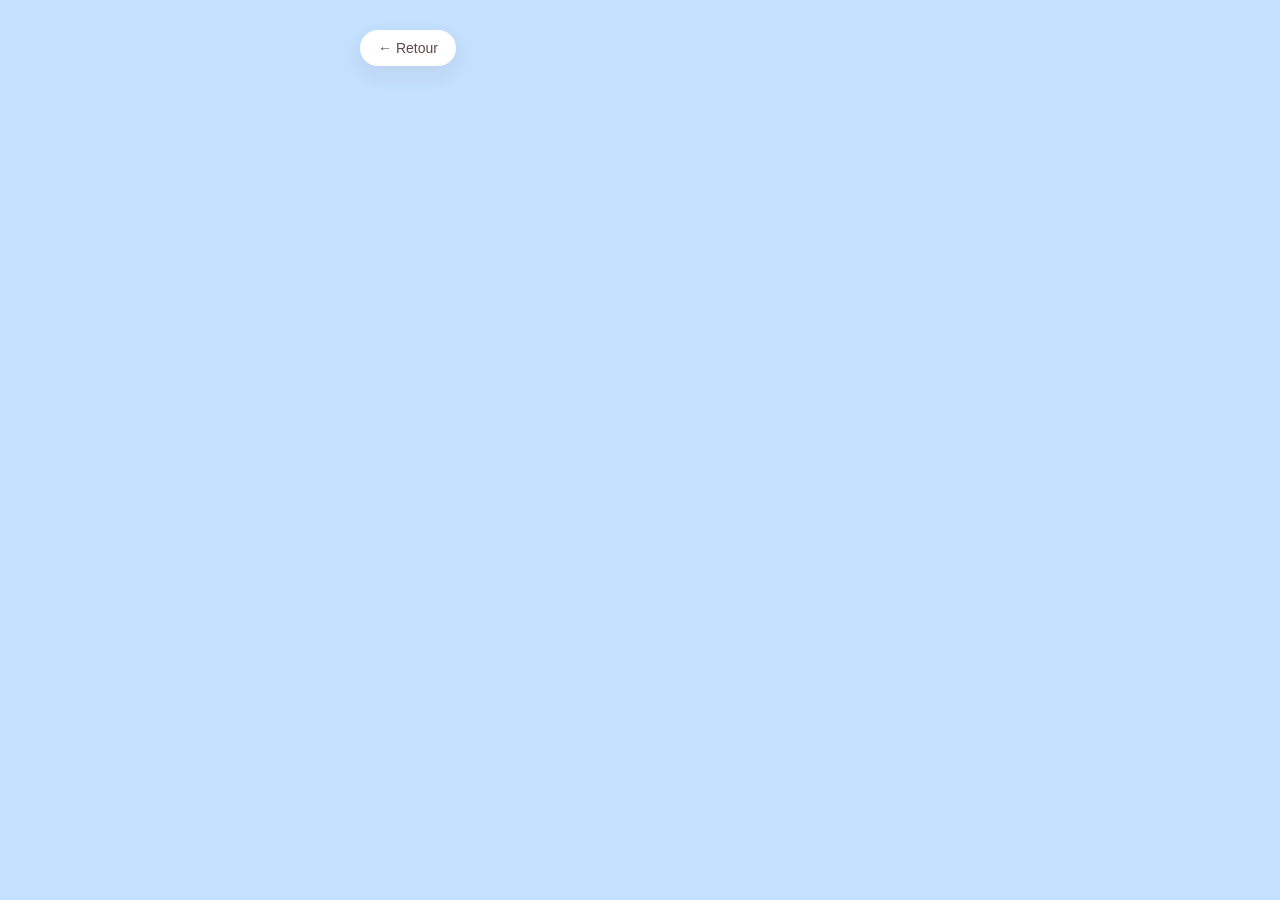
<file: book.html>
<!DOCTYPE html>

<html lang="fr">

<head>

    <meta charset="UTF-8">

    <meta name="viewport" content="width=device-width, initial-scale=1.0">


    <title>Lecture</title>


    <link rel="stylesheet" href="style.css">

</head>


<body>


    <div class="detail-page">


        <a href="index.html">
            ← Retour
        </a>


        <div id="bookDetail">

        </div>


    </div>



    <script src="books.js"></script>

    <script src="book.js"></script>


</body>

</html>
</file>
<file: style.css>
/* =========================
   RESET
========================= */

* {
    box-sizing: border-box;
    margin: 0;
    padding: 0;
}


body {

    background: #c4e0ff;
    color: #3d3030;

    font-family: "Inter", sans-serif;

    min-height: 100vh;

    overflow-x: hidden;

}


/* =========================
   FOND FLEURI
========================= */


.flower {

    position: fixed;

    font-size: 45px;

    opacity: 0.18;

    color: #d98c9b;

    z-index: -1;

}


.flower-one {

    top: 40px;
    right: 20px;

}


.flower-two {

    top: 420px;
    left: -10px;

}


.flower-three {

    bottom: 80px;
    right: 30px;

}

.flower-four {

    top: 100px;
    right: 30px;

}



/* =========================
   HEADER
========================= */


.hero {

    text-align: center;

    padding: 45px 25px 20px;

}


.logo {

    font-size: 55px;

    animation: floating 3s ease-in-out infinite;

}


.hero h1 {

    font-family: "DM Serif Display", serif;

    font-size: 42px;

    font-weight: 400;

    margin-top: 10px;

    color: #493737;

}



.intro {

    margin-top: 15px;

    line-height: 1.6;

    font-size: 15px;

    color: #756565;

}



/* =========================
   RECHERCHE
========================= */


.search-section {

    padding: 10px 20px;

}


.search-box {


    background: white;

    border-radius: 25px;

    padding: 14px 18px;

    display: flex;

    align-items: center;

    gap: 10px;

    box-shadow:
        0 10px 25px rgba(100, 60, 60, 0.08);


}



.search-box input {

    border: none;

    outline: none;

    width: 100%;

    font-size: 15px;

    background: transparent;

}

.book-card {
    cursor: pointer;
    transition: 0.3s;
}


.book-card:hover {

    transform: translateY(-5px);

}


/* =========================
   CATEGORIES
========================= */


.categories {


    display: flex;

    gap: 10px;

    padding: 15px 20px;

    overflow-x: auto;

}


.category {


    border: none;

    background: #f4dfd8;

    color: #604848;

    padding: 10px 17px;

    border-radius: 30px;

    white-space: nowrap;

    font-size: 14px;

}



.category.active {


    background: #d98c9b;

    color: white;

}



/* =========================
   TITRES
========================= */


.section-title {

    padding: 25px 20px 10px;

}



.section-title h2 {


    font-family: "DM Serif Display", serif;

    font-size: 28px;

    font-weight: 400;

}


.section-title p {


    margin-top: 5px;

    color: #806f6f;

    font-size: 14px;

}





/* =========================
   LIVRES
========================= */


.books-container {


    padding: 15px 20px;

    display: flex;

    flex-direction: column;

    gap: 20px;

}



.book-card {


    background: white;

    border-radius: 28px;

    padding: 15px;

    display: flex;

    gap: 15px;


    box-shadow:

        0 15px 35px rgba(80, 50, 50, 0.08);


    animation: appear .5s ease;


}




.cover img {


    width: 105px;

    height: 155px;

    object-fit: cover;

    border-radius: 15px;

}



.book-info {

    flex: 1;

}



.tag {


    background: #e8d9f3;

    color: #685177;

    font-size: 12px;

    padding: 5px 10px;

    border-radius: 20px;

}



.book-info h3 {


    margin-top: 10px;

    font-family: "DM Serif Display", serif;

    font-size: 22px;

    font-weight: 400;


}

.book-info h4 {


    margin-top: 10px;

    font-family: "Gill Sans", sans-serif;

    font-size: 13px;

    font-weight: 200;


}

.author {


    color: #857575;

    font-size: 14px;

    margin-top: 4px;

}



.rating {


    margin-top: 8px;

    font-size: 14px;

}



.review {


    font-size: 13px;

    line-height: 1.5;

    margin-top: 8px;

    color: #5d5050;

}



.read-more {


    margin-top: 12px;

    border: none;

    background: #f3c7c7;

    padding: 8px 13px;

    border-radius: 20px;

    font-size: 12px;

}





/* =========================
   ABOUT
========================= */


.about {


    margin: 35px 20px;

    padding: 25px;

    background: #f5eadf;

    border-radius: 30px;

}



.about h2 {


    font-family: "DM Serif Display", serif;

    font-size: 25px;

    font-weight: 400;

    margin-bottom: 10px;

}



.about p {


    line-height: 1.6;

    font-size: 14px;

}





/* =========================
   FOOTER
========================= */


footer {

    text-align: center;

    padding: 30px;

    color: #8c7777;

    font-size: 13px;

}





/* =========================
   ANIMATIONS
========================= */


@keyframes floating {


    0%,
    100% {

        transform: translateY(0);

    }


    50% {

        transform: translateY(-10px);

    }

}



@keyframes appear {


    from {

        opacity: 0;

        transform: translateY(20px);

    }


    to {

        opacity: 1;

        transform: translateY(0);

    }

}

.keywords span {

    background: #f3d7df;

    padding: 7px 12px;

    border-radius: 20px;

    margin: 5px;

    display: inline-block;

    font-size: 13px;

}




/* =========================
   IPAD / ORDINATEUR
========================= */


@media(min-width:700px) {


    .books-container {

        max-width: 700px;

        margin: auto;

    }


    .hero {

        max-width: 600px;

        margin: auto;

    }


}

/* =========================
   PAGE DETAIL LIVRE
========================= */


.detail-page {

    min-height: 100vh;

    padding: 30px 20px 50px;

    max-width: 600px;

    margin: auto;

}



/* bouton retour */

.detail-page>a {


    display: inline-flex;

    align-items: center;

    gap: 8px;

    text-decoration: none;

    color: #604848;

    background: white;

    padding: 10px 18px;

    border-radius: 30px;

    font-size: 14px;

    box-shadow:
        0 8px 20px rgba(80, 50, 50, .08);

}




#bookDetail {


    margin-top: 35px;

    text-align: center;

    animation: detailAppear .7s ease;

}



/* couverture */

.detail-cover {


    width: 230px;

    height: 340px;

    object-fit: cover;

    border-radius: 25px;


    box-shadow:

        0 25px 45px rgba(80, 50, 50, .20);


    margin-bottom: 30px;


}




#bookDetail h1 {


    font-family: "DM Serif Display", serif;

    font-size: 38px;

    line-height: 1.15;

    color: #493737;

    margin-bottom: 8px;

}



#bookDetail h3 {


    font-size: 16px;

    font-weight: 400;

    color: #806f6f;

    margin-bottom: 20px;

}



/* mots clés */


.keywords {


    display: flex;

    justify-content: center;

    flex-wrap: wrap;

    gap: 8px;

    margin: 20px 0;

}



.keywords span {


    background: #f3d7df;

    color: #6b4c57;

    padding: 8px 15px;

    border-radius: 30px;

    font-size: 13px;

}



/* description */


#bookDetail p {


    background: white;


    padding: 25px;


    border-radius: 28px;


    text-align: left;


    line-height: 1.7;


    font-size: 15px;


    color: #5d5050;


    box-shadow:

        0 15px 35px rgba(80, 50, 50, .08);


    margin: 20px 0;


}



/* note */

#bookDetail div:last-of-type {


    display: inline-block;


    background: #fff0bd;


    padding: 12px 20px;


    border-radius: 30px;


    font-size: 15px;


}





@keyframes detailAppear {


    from {


        opacity: 0;

        transform: translateY(30px);


    }


    to {


        opacity: 1;

        transform: translateY(0);


    }


}

/* =========================
   RATING ETOILES
========================= */

/* =========================
   RATING ETOILES
========================= */

.star {

    font-size: 18px;
    margin-right: 2px;

    display: inline-block;

}


/* étoile pleine */

.star.full {

    color: #e8b84a;

}


/* étoile vide */

.star.empty {

    color: #d9c7b0;

}


.star.half {

    position: relative;

    color: transparent;

    display: inline-block;

}


/* contour de l'étoile vide */

.star.half::after {

    content: "☆";

    position: absolute;

    left: 0;

    top: 0;

    color: #d9c7b0;

}



/* moitié remplie */

.star.half::before {

    content: "★";

    position: absolute;

    left: 0;

    top: 0;

    width: 50%;

    overflow: hidden;

    color: #e8b84a;

}

/* =========================
   DATE DE LECTURE
========================= */

.reading-date {

    background: transparent !important;

    box-shadow: none !important;

    padding: 5px !important;

    margin-top: 15px !important;

    text-align: center !important;

    font-family: "DM Serif Display", serif;

    font-size: 16px !important;

    font-style: italic;

    color: #927575 !important;

    letter-spacing: 0.5px;

}

/* =========================
   BANDEAU RECOMMANDATION
========================= */


.recommend-banner {

    margin: 15px 20px 0;

    background: #f5eadf;

    border-radius: 25px;

    padding: 14px 18px;

    display: flex;

    justify-content: space-between;

    align-items: center;

    gap: 10px;

    box-shadow:
        0 10px 25px rgba(80, 50, 50, .08);

    font-size: 14px;

}


.recommend-banner span {

    color: #604848;

}



.recommend-banner a {

    text-decoration: none;

    background: #d98c9b;

    color: white;

    padding: 9px 14px;

    border-radius: 20px;

    font-size: 12px;

    white-space: nowrap;

}

/* =========================
   PAGE RECOMMANDATION
========================= */


/* bouton retour */

.back-button {

    display: block;

    margin: 25px 20px 10px;

    text-decoration: none;

    color: #604848;

    font-size: 16px;

    font-weight: 500;

}



/* formulaire */

#recommendForm {

    width: calc(100% - 20px);

    margin: 15px auto 50px;

    padding: 30px 20px;


    background: rgba(255, 255, 255, 0.85);


    border-radius: 35px;


    display: flex;

    flex-direction: column;

    gap: 10px;


    box-shadow:

    0 15px 35px rgba(80,50,50,0.08);


}



/* labels */

#recommendForm label {


    margin-top: 18px;


    font-family: "DM Serif Display", serif;


    font-size: 22px;


    color: #493737;


}



/* champs */

#recommendForm input,
#recommendForm select,
#recommendForm textarea {


    width: 100%;


    min-height: 58px;


    padding: 16px 18px;


    background: white;


    border: none;


    border-radius: 22px;


    font-family: "Inter", sans-serif;


    font-size: 16px;


    color: #3d3030;


    outline: none;


    box-shadow:

    inset 0 0 0 1px rgba(80,50,50,0.08);


}



/* focus */

#recommendForm input:focus,
#recommendForm select:focus,
#recommendForm textarea:focus {


    box-shadow:

    0 0 0 3px rgba(217,140,155,0.25);


}



/* menus déroulants */

#recommendForm select {


    cursor: pointer;

}



/* zone recommandation */

#recommendForm textarea {


    min-height: 160px;


    resize: none;


    line-height: 1.6;


}



/* bouton envoyer */

#recommendForm button {


    width: 100%;


    min-height: 58px;


    margin-top: 30px;


    border: none;


    border-radius: 35px;


    background: #d98c9b;


    color: white;


    font-family: "Inter", sans-serif;


    font-size: 18px;


    font-weight: 500;


    cursor: pointer;


    transition: 0.2s;


}



/* effet tactile */

#recommendForm button:active {


    transform: scale(0.96);


}



/* petite décoration */

#recommendForm::after {


    content: "✿";


    position: absolute;


    right: 45px;


    margin-top: -15px;


    font-size: 45px;


    opacity: 0.12;


}



/* écran ordinateur */

@media(min-width:700px){


    #recommendForm {


        max-width: 550px;


    }


}
</file>
